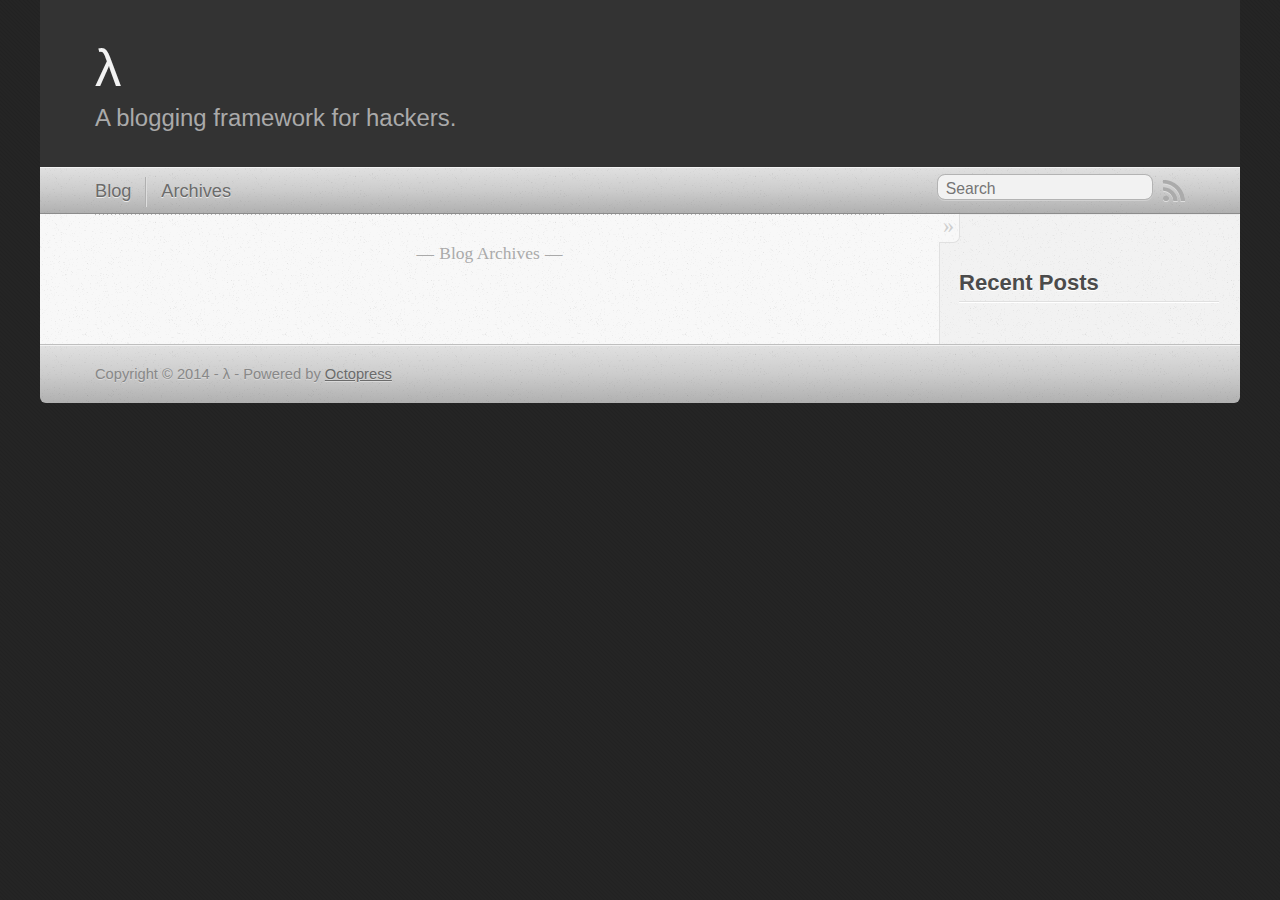
<file: index.html>
<!DOCTYPE html>
<!--[if IEMobile 7 ]><html class="no-js iem7"><![endif]-->
<!--[if lt IE 9]><html class="no-js lte-ie8"><![endif]-->
<!--[if (gt IE 8)|(gt IEMobile 7)|!(IEMobile)|!(IE)]><!--><html class="no-js" lang="en"><!--<![endif]-->
<head>
  <meta charset="utf-8">
  <title>λ</title>
  <meta name="author" content="λ">

  
  <meta name="description" content=" Blog Archives Recent Posts ">
  

  <!-- http://t.co/dKP3o1e -->
  <meta name="HandheldFriendly" content="True">
  <meta name="MobileOptimized" content="320">
  <meta name="viewport" content="width=device-width, initial-scale=1">

  
  <link rel="canonical" href="http://tianxiewuhua.github.io">
  <link href="/favicon.png" rel="icon">
  <link href="/stylesheets/screen.css" media="screen, projection" rel="stylesheet" type="text/css">
  <link href="/atom.xml" rel="alternate" title="λ" type="application/atom+xml">
  <script src="/javascripts/modernizr-2.0.js"></script>
  <script src="//http://ajax.aspnetcdn.com/ajax/jQuery/jquery-1.9.1.min.js"></script>
  <script>!window.jQuery && document.write(unescape('%3Cscript src="./javascripts/libs/jquery.min.js"%3E%3C/script%3E'))</script>
  <script src="/javascripts/octopress.js" type="text/javascript"></script>
  <!--Fonts from Google"s Web font directory at http://google.com/webfonts -->

  

</head>

<body   >
  <header role="banner"><hgroup>
  <h1><a href="/">λ</a></h1>
  
    <h2>A blogging framework for hackers.</h2>
  
</hgroup>

</header>
  <nav role="navigation"><ul class="subscription" data-subscription="rss">
  <li><a href="/atom.xml" rel="subscribe-rss" title="subscribe via RSS">RSS</a></li>
  
</ul>
  
<form action="https://www.google.com/search" method="get">
  <fieldset role="search">
    <input type="hidden" name="q" value="site:tianxiewuhua.github.io" />
    <input class="search" type="text" name="q" results="0" placeholder="Search"/>
  </fieldset>
</form>
  
<ul class="main-navigation">
  <li><a href="/">Blog</a></li>
  <li><a href="/blog/archives">Archives</a></li>
</ul>

</nav>
  <div id="main">
    <div id="content">
      <div class="blog-index">
  
  
  <div class="pagination">
    
    <a href="/blog/archives">Blog Archives</a>
    
  </div>
</div>
<aside class="sidebar">
  
    <section>
  <h1>Recent Posts</h1>
  <ul id="recent_posts">
    
  </ul>
</section>





  
</aside>

    </div>
  </div>
  <footer role="contentinfo"><p>
  Copyright &copy; 2014 - λ -
  <span class="credit">Powered by <a href="http://octopress.org">Octopress</a></span>
</p>

</footer>
  











</body>
</html>
</file>
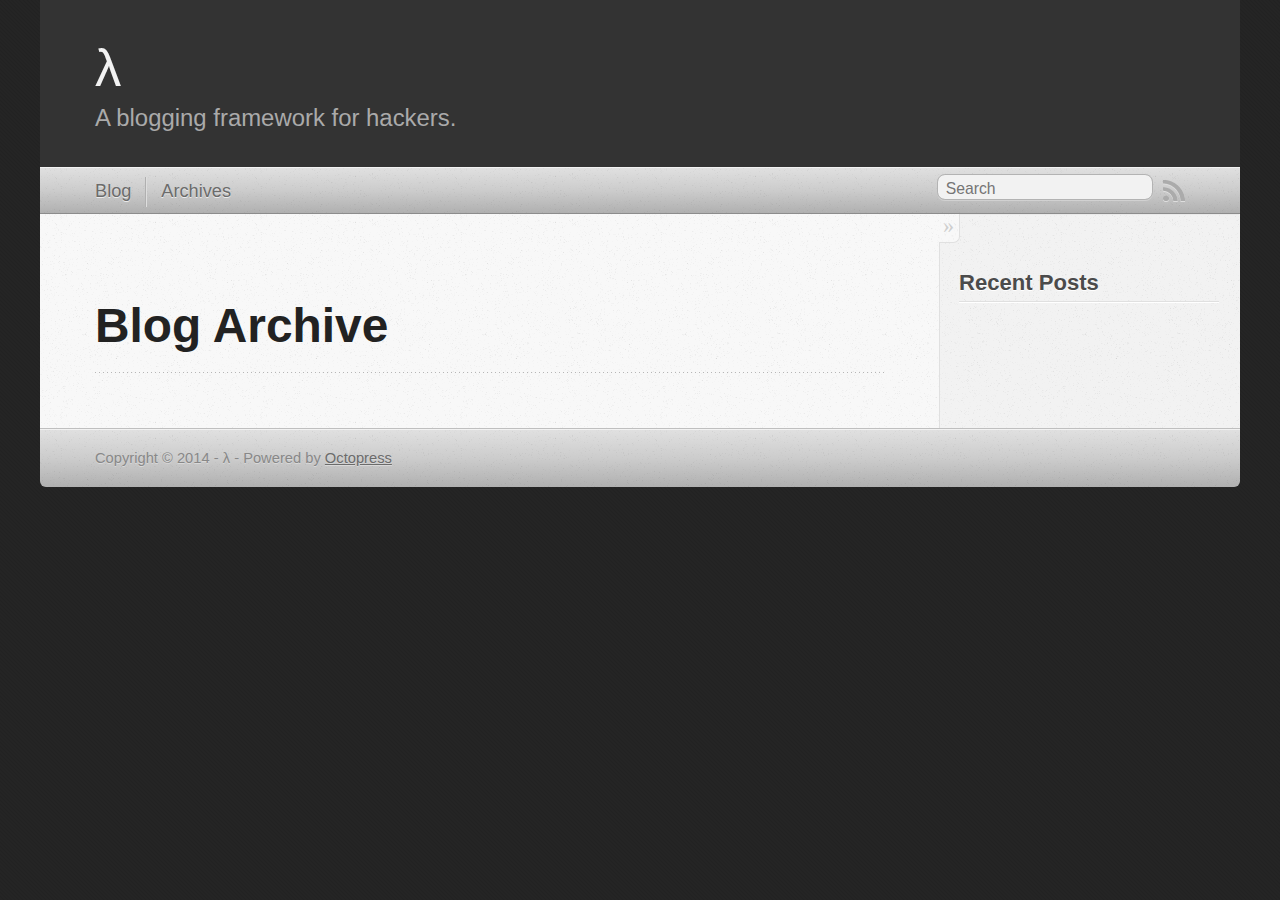
<file: blog/archives/index.html>
<!DOCTYPE html>
<!--[if IEMobile 7 ]><html class="no-js iem7"><![endif]-->
<!--[if lt IE 9]><html class="no-js lte-ie8"><![endif]-->
<!--[if (gt IE 8)|(gt IEMobile 7)|!(IEMobile)|!(IE)]><!--><html class="no-js" lang="en"><!--<![endif]-->
<head>
  <meta charset="utf-8">
  <title>Blog Archive - λ</title>
  <meta name="author" content="λ">

  
  <meta name="description" content=" Blog Archive Recent Posts ">
  

  <!-- http://t.co/dKP3o1e -->
  <meta name="HandheldFriendly" content="True">
  <meta name="MobileOptimized" content="320">
  <meta name="viewport" content="width=device-width, initial-scale=1">

  
  <link rel="canonical" href="http://tianxiewuhua.github.io/blog/archives">
  <link href="/favicon.png" rel="icon">
  <link href="/stylesheets/screen.css" media="screen, projection" rel="stylesheet" type="text/css">
  <link href="/atom.xml" rel="alternate" title="λ" type="application/atom+xml">
  <script src="/javascripts/modernizr-2.0.js"></script>
  <script src="//ajax.googleapis.com/ajax/libs/jquery/1.9.1/jquery.min.js"></script>
  <script>!window.jQuery && document.write(unescape('%3Cscript src="./javascripts/libs/jquery.min.js"%3E%3C/script%3E'))</script>
  <script src="/javascripts/octopress.js" type="text/javascript"></script>
  <!--Fonts from Google"s Web font directory at http://google.com/webfonts -->

  

</head>

<body   >
  <header role="banner"><hgroup>
  <h1><a href="/">λ</a></h1>
  
    <h2>A blogging framework for hackers.</h2>
  
</hgroup>

</header>
  <nav role="navigation"><ul class="subscription" data-subscription="rss">
  <li><a href="/atom.xml" rel="subscribe-rss" title="subscribe via RSS">RSS</a></li>
  
</ul>
  
<form action="https://www.google.com/search" method="get">
  <fieldset role="search">
    <input type="hidden" name="q" value="site:tianxiewuhua.github.io" />
    <input class="search" type="text" name="q" results="0" placeholder="Search"/>
  </fieldset>
</form>
  
<ul class="main-navigation">
  <li><a href="/">Blog</a></li>
  <li><a href="/blog/archives">Archives</a></li>
</ul>

</nav>
  <div id="main">
    <div id="content">
      <div>
<article role="article">
  
  <header>
    <h1 class="entry-title">Blog Archive</h1>
    
  </header>
  
  <div id="blog-archives">

</div>

  
</article>

</div>

<aside class="sidebar">
  
    <section>
  <h1>Recent Posts</h1>
  <ul id="recent_posts">
    
  </ul>
</section>





  
</aside>


    </div>
  </div>
  <footer role="contentinfo"><p>
  Copyright &copy; 2014 - λ -
  <span class="credit">Powered by <a href="http://octopress.org">Octopress</a></span>
</p>

</footer>
  











</body>
</html>
</file>
<file: stylesheets/screen.css>
html,body,div,span,applet,object,iframe,h1,h2,h3,h4,h5,h6,p,blockquote,pre,a,abbr,acronym,address,big,cite,code,del,dfn,em,img,ins,kbd,q,s,samp,small,strike,strong,sub,sup,tt,var,b,u,i,center,dl,dt,dd,ol,ul,li,fieldset,form,label,legend,table,caption,tbody,tfoot,thead,tr,th,td,article,aside,canvas,details,embed,figure,figcaption,footer,header,hgroup,menu,nav,output,ruby,section,summary,time,mark,audio,video{margin:0;padding:0;border:0;font:inherit;font-size:100%;vertical-align:baseline}html{line-height:1}ol,ul{list-style:none}table{border-collapse:collapse;border-spacing:0}caption,th,td{text-align:left;font-weight:normal;vertical-align:middle}q,blockquote{quotes:none}q:before,q:after,blockquote:before,blockquote:after{content:"";content:none}a img{border:none}article,aside,details,figcaption,figure,footer,header,hgroup,menu,nav,section,summary{display:block}a{color:#1863a1}a:visited{color:#751590}a:focus{color:#0181eb}a:hover{color:#0181eb}a:active{color:#01579f}aside.sidebar a{color:#222}aside.sidebar a:focus{color:#0181eb}aside.sidebar a:hover{color:#0181eb}aside.sidebar a:active{color:#01579f}a{-webkit-transition:color 0.3s;-moz-transition:color 0.3s;-o-transition:color 0.3s;transition:color 0.3s}html{background:#252525 url('/images/line-tile.png?1403195982') top left}body>div{background:#f2f2f2 url('/images/noise.png?1403195982') top left;border-bottom:1px solid #bfbfbf}body>div>div{background:#f8f8f8 url('/images/noise.png?1403195982') top left;border-right:1px solid #e0e0e0}.heading,body>header h1,h1,h2,h3,h4,h5,h6{font-family:"PT Serif","Georgia","Helvetica Neue",Arial,sans-serif}.sans,body>header h2,article header p.meta,article>footer,#content .blog-index footer,html .gist .gist-file .gist-meta,#blog-archives a.category,#blog-archives time,aside.sidebar section,body>footer{font-family:"PT Sans","Helvetica Neue",Arial,sans-serif}.serif,body,#content .blog-index a[rel=full-article]{font-family:"PT Serif",Georgia,Times,"Times New Roman",serif}.mono,pre,code,tt,p code,li code{font-family:Menlo,Monaco,"Andale Mono","lucida console","Courier New",monospace}body>header h1{font-size:2.2em;font-family:"PT Serif","Georgia","Helvetica Neue",Arial,sans-serif;font-weight:normal;line-height:1.2em;margin-bottom:0.6667em}body>header h2{font-family:"PT Serif","Georgia","Helvetica Neue",Arial,sans-serif}body{line-height:1.5em;color:#222}h1{font-size:2.2em;line-height:1.2em}@media only screen and (min-width: 992px){body{font-size:1.15em}h1{font-size:2.6em;line-height:1.2em}}h1,h2,h3,h4,h5,h6{text-rendering:optimizelegibility;margin-bottom:1em;font-weight:bold}h2,section h1{font-size:1.5em}h3,section h2,section section h1{font-size:1.3em}h4,section h3,section section h2,section section section h1{font-size:1em}h5,section h4,section section h3{font-size:.9em}h6,section h5,section section h4,section section section h3{font-size:.8em}p,article blockquote,ul,ol{margin-bottom:1.5em}ul{list-style-type:disc}ul ul{list-style-type:circle;margin-bottom:0px}ul ul ul{list-style-type:square;margin-bottom:0px}ol{list-style-type:decimal}ol ol{list-style-type:lower-alpha;margin-bottom:0px}ol ol ol{list-style-type:lower-roman;margin-bottom:0px}ul,ul ul,ul ol,ol,ol ul,ol ol{margin-left:1.3em}ul ul,ul ol,ol ul,ol ol{margin-bottom:0em}strong{font-weight:bold}em{font-style:italic}sup,sub{font-size:0.75em;position:relative;display:inline-block;padding:0 .2em;line-height:.8em}sup{top:-.5em}sub{bottom:-.5em}a[rev='footnote']{font-size:.75em;padding:0 .3em;line-height:1}q{font-style:italic}q:before{content:"\201C"}q:after{content:"\201D"}em,dfn{font-style:italic}strong,dfn{font-weight:bold}del,s{text-decoration:line-through}abbr,acronym{border-bottom:1px dotted;cursor:help}hr{margin-bottom:0.2em}small{font-size:.8em}big{font-size:1.2em}article blockquote{font-style:italic;position:relative;font-size:1.2em;line-height:1.5em;padding-left:1em;border-left:4px solid rgba(170,170,170,0.5)}article blockquote cite{font-style:italic}article blockquote cite a{color:#aaa !important;word-wrap:break-word}article blockquote cite:before{content:'\2014';padding-right:.3em;padding-left:.3em;color:#aaa}@media only screen and (min-width: 992px){article blockquote{padding-left:1.5em;border-left-width:4px}}.pullquote-right:before,.pullquote-left:before{padding:0;border:none;content:attr(data-pullquote);float:right;width:45%;margin:.5em 0 1em 1.5em;position:relative;top:7px;font-size:1.4em;line-height:1.45em}.pullquote-left:before{float:left;margin:.5em 1.5em 1em 0}.force-wrap,article a,aside.sidebar a{white-space:-moz-pre-wrap;white-space:-pre-wrap;white-space:-o-pre-wrap;white-space:pre-wrap;word-wrap:break-word}.group,body>header,body>nav,body>footer,body #content>article,body #content>div>article,body #content>div>section,body div.pagination,aside.sidebar,#main,#content,.sidebar{*zoom:1}.group:after,body>header:after,body>nav:after,body>footer:after,body #content>article:after,body #content>div>section:after,body div.pagination:after,#main:after,#content:after,.sidebar:after{content:"";display:table;clear:both}body{-webkit-text-size-adjust:none;max-width:1200px;position:relative;margin:0 auto}body>header,body>nav,body>footer,body #content>article,body #content>div>article,body #content>div>section{padding-left:18px;padding-right:18px}@media only screen and (min-width: 480px){body>header,body>nav,body>footer,body #content>article,body #content>div>article,body #content>div>section{padding-left:25px;padding-right:25px}}@media only screen and (min-width: 768px){body>header,body>nav,body>footer,body #content>article,body #content>div>article,body #content>div>section{padding-left:35px;padding-right:35px}}@media only screen and (min-width: 992px){body>header,body>nav,body>footer,body #content>article,body #content>div>article,body #content>div>section{padding-left:55px;padding-right:55px}}body div.pagination{margin-left:18px;margin-right:18px}@media only screen and (min-width: 480px){body div.pagination{margin-left:25px;margin-right:25px}}@media only screen and (min-width: 768px){body div.pagination{margin-left:35px;margin-right:35px}}@media only screen and (min-width: 992px){body div.pagination{margin-left:55px;margin-right:55px}}body>header{font-size:1em;padding-top:1.5em;padding-bottom:1.5em}#content{overflow:hidden}#content>div,#content>article{width:100%}aside.sidebar{float:none;padding:0 18px 1px;background-color:#f7f7f7;border-top:1px solid #e0e0e0}.flex-content,article img,article video,article .flash-video,aside.sidebar img{max-width:100%;height:auto}.basic-alignment.left,article img.left,article video.left,article .left.flash-video,aside.sidebar img.left{float:left;margin-right:1.5em}.basic-alignment.right,article img.right,article video.right,article .right.flash-video,aside.sidebar img.right{float:right;margin-left:1.5em}.basic-alignment.center,article img.center,article video.center,article .center.flash-video,aside.sidebar img.center{display:block;margin:0 auto 1.5em}.basic-alignment.left,article img.left,article video.left,article .left.flash-video,aside.sidebar img.left,.basic-alignment.right,article img.right,article video.right,article .right.flash-video,aside.sidebar img.right{margin-bottom:.8em}.toggle-sidebar,.no-sidebar .toggle-sidebar{display:none}@media only screen and (min-width: 750px){body.sidebar-footer aside.sidebar{float:none;width:auto;clear:left;margin:0;padding:0 35px 1px;background-color:#f7f7f7;border-top:1px solid #eaeaea}body.sidebar-footer aside.sidebar section.odd,body.sidebar-footer aside.sidebar section.even{float:left;width:48%}body.sidebar-footer aside.sidebar section.odd{margin-left:0}body.sidebar-footer aside.sidebar section.even{margin-left:4%}body.sidebar-footer aside.sidebar.thirds section{width:30%;margin-left:5%}body.sidebar-footer aside.sidebar.thirds section.first{margin-left:0;clear:both}}body.sidebar-footer #content{margin-right:0px}body.sidebar-footer .toggle-sidebar{display:none}@media only screen and (min-width: 550px){body>header{font-size:1em}}@media only screen and (min-width: 750px){aside.sidebar{float:none;width:auto;clear:left;margin:0;padding:0 35px 1px;background-color:#f7f7f7;border-top:1px solid #eaeaea}aside.sidebar section.odd,aside.sidebar section.even{float:left;width:48%}aside.sidebar section.odd{margin-left:0}aside.sidebar section.even{margin-left:4%}aside.sidebar.thirds section{width:30%;margin-left:5%}aside.sidebar.thirds section.first{margin-left:0;clear:both}}@media only screen and (min-width: 768px){body{-webkit-text-size-adjust:auto}body>header{font-size:1.2em}#main{padding:0;margin:0 auto}#content{overflow:visible;margin-right:240px;position:relative}.no-sidebar #content{margin-right:0;border-right:0}.collapse-sidebar #content{margin-right:20px}#content>div,#content>article{padding-top:17.5px;padding-bottom:17.5px;float:left}aside.sidebar{width:210px;padding:0 15px 15px;background:none;clear:none;float:left;margin:0 -100% 0 0}aside.sidebar section{width:auto;margin-left:0}aside.sidebar section.odd,aside.sidebar section.even{float:none;width:auto;margin-left:0}.collapse-sidebar aside.sidebar{float:none;width:auto;clear:left;margin:0;padding:0 35px 1px;background-color:#f7f7f7;border-top:1px solid #eaeaea}.collapse-sidebar aside.sidebar section.odd,.collapse-sidebar aside.sidebar section.even{float:left;width:48%}.collapse-sidebar aside.sidebar section.odd{margin-left:0}.collapse-sidebar aside.sidebar section.even{margin-left:4%}.collapse-sidebar aside.sidebar.thirds section{width:30%;margin-left:5%}.collapse-sidebar aside.sidebar.thirds section.first{margin-left:0;clear:both}}@media only screen and (min-width: 992px){body>header{font-size:1.3em}#content{margin-right:300px}#content>div,#content>article{padding-top:27.5px;padding-bottom:27.5px}aside.sidebar{width:260px;padding:1.2em 20px 20px}.collapse-sidebar aside.sidebar{padding-left:55px;padding-right:55px}}@media only screen and (min-width: 768px){ul,ol{margin-left:0}}body>header{background:#333}body>header h1{display:inline-block;margin:0}body>header h1 a,body>header h1 a:visited,body>header h1 a:hover{color:#f2f2f2;text-decoration:none}body>header h2{margin:.2em 0 0;font-size:1em;color:#aaa;font-weight:normal}body>nav{position:relative;background-color:#ccc;background:url('/images/noise.png?1403195982'),-webkit-gradient(linear, 50% 0%, 50% 100%, color-stop(0%, #e0e0e0), color-stop(50%, #cccccc), color-stop(100%, #b0b0b0));background:url('/images/noise.png?1403195982'),-webkit-linear-gradient(#e0e0e0,#cccccc,#b0b0b0);background:url('/images/noise.png?1403195982'),-moz-linear-gradient(#e0e0e0,#cccccc,#b0b0b0);background:url('/images/noise.png?1403195982'),-o-linear-gradient(#e0e0e0,#cccccc,#b0b0b0);background:url('/images/noise.png?1403195982'),linear-gradient(#e0e0e0,#cccccc,#b0b0b0);border-top:1px solid #f2f2f2;border-bottom:1px solid #8c8c8c;padding-top:.35em;padding-bottom:.35em}body>nav form{-webkit-background-clip:padding;-moz-background-clip:padding;background-clip:padding-box;margin:0;padding:0}body>nav form .search{padding:.3em .5em 0;font-size:.85em;font-family:"PT Sans","Helvetica Neue",Arial,sans-serif;line-height:1.1em;width:95%;-webkit-border-radius:0.5em;-moz-border-radius:0.5em;-ms-border-radius:0.5em;-o-border-radius:0.5em;border-radius:0.5em;-webkit-background-clip:padding;-moz-background-clip:padding;background-clip:padding-box;-webkit-box-shadow:#d1d1d1 0 1px;-moz-box-shadow:#d1d1d1 0 1px;box-shadow:#d1d1d1 0 1px;background-color:#f2f2f2;border:1px solid #b3b3b3;color:#888}body>nav form .search:focus{color:#444;border-color:#80b1df;-webkit-box-shadow:#80b1df 0 0 4px,#80b1df 0 0 3px inset;-moz-box-shadow:#80b1df 0 0 4px,#80b1df 0 0 3px inset;box-shadow:#80b1df 0 0 4px,#80b1df 0 0 3px inset;background-color:#fff;outline:none}body>nav fieldset[role=search]{float:right;width:48%}body>nav fieldset.mobile-nav{float:left;width:48%}body>nav fieldset.mobile-nav select{width:100%;font-size:.8em;border:1px solid #888}body>nav ul{display:none}@media only screen and (min-width: 550px){body>nav{font-size:.9em}body>nav ul{margin:0;padding:0;border:0;overflow:hidden;*zoom:1;float:left;display:block;padding-top:.15em}body>nav ul li{list-style-image:none;list-style-type:none;margin-left:0;white-space:nowrap;display:inline;float:left;padding-left:0;padding-right:0}body>nav ul li:first-child,body>nav ul li.first{padding-left:0}body>nav ul li:last-child{padding-right:0}body>nav ul li.last{padding-right:0}body>nav ul.subscription{margin-left:.8em;float:right}body>nav ul.subscription li:last-child a{padding-right:0}body>nav ul li{margin:0}body>nav a{color:#6b6b6b;font-family:"PT Sans","Helvetica Neue",Arial,sans-serif;text-shadow:#ebebeb 0 1px;float:left;text-decoration:none;font-size:1.1em;padding:.1em 0;line-height:1.5em}body>nav a:visited{color:#6b6b6b}body>nav a:hover{color:#2b2b2b}body>nav li+li{border-left:1px solid #b0b0b0;margin-left:.8em}body>nav li+li a{padding-left:.8em;border-left:1px solid #dedede}body>nav form{float:right;text-align:left;padding-left:.8em;width:175px}body>nav form .search{width:93%;font-size:.95em;line-height:1.2em}body>nav ul[data-subscription$=email]+form{width:97px}body>nav ul[data-subscription$=email]+form .search{width:91%}body>nav fieldset.mobile-nav{display:none}body>nav fieldset[role=search]{width:99%}}@media only screen and (min-width: 992px){body>nav form{width:215px}body>nav ul[data-subscription$=email]+form{width:147px}}.no-placeholder body>nav .search{background:#f2f2f2 url('/images/search.png?1403195982') 0.3em 0.25em no-repeat;text-indent:1.3em}@media only screen and (min-width: 550px){.maskImage body>nav ul[data-subscription$=email]+form{width:123px}}@media only screen and (min-width: 992px){.maskImage body>nav ul[data-subscription$=email]+form{width:173px}}.maskImage ul.subscription{position:relative;top:.2em}.maskImage ul.subscription li,.maskImage ul.subscription a{border:0;padding:0}.maskImage a[rel=subscribe-rss]{position:relative;top:0px;text-indent:-999999em;background-color:#dedede;border:0;padding:0}.maskImage a[rel=subscribe-rss],.maskImage a[rel=subscribe-rss]:after{-webkit-mask-image:url('/images/rss.png?1403195982');-moz-mask-image:url('/images/rss.png?1403195982');-ms-mask-image:url('/images/rss.png?1403195982');-o-mask-image:url('/images/rss.png?1403195982');mask-image:url('/images/rss.png?1403195982');-webkit-mask-repeat:no-repeat;-moz-mask-repeat:no-repeat;-ms-mask-repeat:no-repeat;-o-mask-repeat:no-repeat;mask-repeat:no-repeat;width:22px;height:22px}.maskImage a[rel=subscribe-rss]:after{content:"";position:absolute;top:-1px;left:0;background-color:#ababab}.maskImage a[rel=subscribe-rss]:hover:after{background-color:#9e9e9e}.maskImage a[rel=subscribe-email]{position:relative;top:0px;text-indent:-999999em;background-color:#dedede;border:0;padding:0}.maskImage a[rel=subscribe-email],.maskImage a[rel=subscribe-email]:after{-webkit-mask-image:url('/images/email.png?1403195982');-moz-mask-image:url('/images/email.png?1403195982');-ms-mask-image:url('/images/email.png?1403195982');-o-mask-image:url('/images/email.png?1403195982');mask-image:url('/images/email.png?1403195982');-webkit-mask-repeat:no-repeat;-moz-mask-repeat:no-repeat;-ms-mask-repeat:no-repeat;-o-mask-repeat:no-repeat;mask-repeat:no-repeat;width:28px;height:22px}.maskImage a[rel=subscribe-email]:after{content:"";position:absolute;top:-1px;left:0;background-color:#ababab}.maskImage a[rel=subscribe-email]:hover:after{background-color:#9e9e9e}article{padding-top:1em}article header{position:relative;padding-top:2em;padding-bottom:1em;margin-bottom:1em;background:url('[data-uri]') bottom left repeat-x}article header h1{margin:0}article header h1 a{text-decoration:none}article header h1 a:hover{text-decoration:underline}article header p{font-size:.9em;color:#aaa;margin:0}article header p.meta{text-transform:uppercase;position:absolute;top:0}@media only screen and (min-width: 768px){article header{margin-bottom:1.5em;padding-bottom:1em;background:url('[data-uri]') bottom left repeat-x}}article h2{padding-top:0.8em;background:url('[data-uri]') top left repeat-x}.entry-content article h2:first-child,article header+h2{padding-top:0}article h2:first-child,article header+h2{background:none}article .feature{padding-top:.5em;margin-bottom:1em;padding-bottom:1em;background:url('[data-uri]') bottom left repeat-x;font-size:2.0em;font-style:italic;line-height:1.3em}article img,article video,article .flash-video{-webkit-border-radius:0.3em;-moz-border-radius:0.3em;-ms-border-radius:0.3em;-o-border-radius:0.3em;border-radius:0.3em;-webkit-box-shadow:rgba(0,0,0,0.15) 0 1px 4px;-moz-box-shadow:rgba(0,0,0,0.15) 0 1px 4px;box-shadow:rgba(0,0,0,0.15) 0 1px 4px;-webkit-box-sizing:border-box;-moz-box-sizing:border-box;box-sizing:border-box;border:#fff 0.5em solid}article video,article .flash-video{margin:0 auto 1.5em}article video{display:block;width:100%}article .flash-video>div{position:relative;display:block;padding-bottom:56.25%;padding-top:1px;height:0;overflow:hidden}article .flash-video>div iframe,article .flash-video>div object,article .flash-video>div embed{position:absolute;top:0;left:0;width:100%;height:100%}article>footer{padding-bottom:2.5em;margin-top:2em}article>footer p.meta{margin-bottom:.8em;font-size:.85em;clear:both;overflow:hidden}.blog-index article+article{background:url('[data-uri]') top left repeat-x}#content .blog-index{padding-top:0;padding-bottom:0}#content .blog-index article{padding-top:2em}#content .blog-index article header{background:none;padding-bottom:0}#content .blog-index article h1{font-size:2.2em}#content .blog-index article h1 a{color:inherit}#content .blog-index article h1 a:hover{color:#0181eb}#content .blog-index a[rel=full-article]{background:#ebebeb;display:inline-block;padding:.4em .8em;margin-right:.5em;text-decoration:none;color:#666;-webkit-transition:background-color 0.5s;-moz-transition:background-color 0.5s;-o-transition:background-color 0.5s;transition:background-color 0.5s}#content .blog-index a[rel=full-article]:hover{background:#0181eb;text-shadow:none;color:#f8f8f8}#content .blog-index footer{margin-top:1em}.separator,article>footer .byline+time:before,article>footer time+time:before,article>footer .comments:before,article>footer .byline ~ .categories:before{content:"\2022 ";padding:0 .4em 0 .2em;display:inline-block}#content div.pagination{text-align:center;font-size:.95em;position:relative;background:url('[data-uri]') top left repeat-x;padding-top:1.5em;padding-bottom:1.5em}#content div.pagination a{text-decoration:none;color:#aaa}#content div.pagination a.prev{position:absolute;left:0}#content div.pagination a.next{position:absolute;right:0}#content div.pagination a:hover{color:#0181eb}#content div.pagination a[href*=archive]:before,#content div.pagination a[href*=archive]:after{content:'\2014';padding:0 .3em}p.meta+.sharing{padding-top:1em;padding-left:0;background:url('[data-uri]') top left repeat-x}#fb-root{display:none}.highlight,html .gist .gist-file .gist-syntax .gist-highlight{border:1px solid #05232b !important}.highlight table td.code,html .gist .gist-file .gist-syntax .gist-highlight table td.code{width:100%}.highlight .line-numbers,html .gist .gist-file .gist-syntax .highlight .line_numbers{text-align:right;font-size:13px;line-height:1.45em;background:#073642 url('/images/noise.png?1403195982') top left !important;border-right:1px solid #00232c !important;-webkit-box-shadow:#083e4b -1px 0 inset;-moz-box-shadow:#083e4b -1px 0 inset;box-shadow:#083e4b -1px 0 inset;text-shadow:#021014 0 -1px;padding:.8em !important;-webkit-border-radius:0;-moz-border-radius:0;-ms-border-radius:0;-o-border-radius:0;border-radius:0}.highlight .line-numbers span,html .gist .gist-file .gist-syntax .highlight .line_numbers span{color:#586e75 !important}figure.code,.gist-file,pre{-webkit-box-shadow:rgba(0,0,0,0.06) 0 0 10px;-moz-box-shadow:rgba(0,0,0,0.06) 0 0 10px;box-shadow:rgba(0,0,0,0.06) 0 0 10px}figure.code .highlight pre,.gist-file .highlight pre,pre .highlight pre{-webkit-box-shadow:none;-moz-box-shadow:none;box-shadow:none}.gist .highlight *::-moz-selection,figure.code .highlight *::-moz-selection{background:#386774;color:inherit;text-shadow:#002b36 0 1px}.gist .highlight *::-webkit-selection,figure.code .highlight *::-webkit-selection{background:#386774;color:inherit;text-shadow:#002b36 0 1px}.gist .highlight *::selection,figure.code .highlight *::selection{background:#386774;color:inherit;text-shadow:#002b36 0 1px}html .gist .gist-file{margin-bottom:1.8em;position:relative;border:none;padding-top:26px !important}html .gist .gist-file .highlight{margin-bottom:0}html .gist .gist-file .gist-syntax{border-bottom:0 !important;background:none !important}html .gist .gist-file .gist-syntax .gist-highlight{background:#002b36 !important}html .gist .gist-file .gist-syntax .highlight pre{padding:0}html .gist .gist-file .gist-meta{padding:.6em 0.8em;border:1px solid #083e4b !important;color:#586e75;font-size:.7em !important;background:#073642 url('/images/noise.png?1403195982') top left;line-height:1.5em}html .gist .gist-file .gist-meta a{color:#75878b !important;text-decoration:none}html .gist .gist-file .gist-meta a:hover{text-decoration:underline}html .gist .gist-file .gist-meta a:hover{color:#93a1a1 !important}html .gist .gist-file .gist-meta a[href*='#file']{position:absolute;top:0;left:0;right:-10px;color:#474747 !important}html .gist .gist-file .gist-meta a[href*='#file']:hover{color:#1863a1 !important}html .gist .gist-file .gist-meta a[href*=raw]{top:.4em}pre{background:#002b36 url('/images/noise.png?1403195982') top left;-webkit-border-radius:0.4em;-moz-border-radius:0.4em;-ms-border-radius:0.4em;-o-border-radius:0.4em;border-radius:0.4em;border:1px solid #05232b;line-height:1.45em;font-size:13px;margin-bottom:2.1em;padding:.8em 1em;color:#93a1a1;overflow:auto}h3.filename+pre{-moz-border-radius-topleft:0px;-webkit-border-top-left-radius:0px;border-top-left-radius:0px;-moz-border-radius-topright:0px;-webkit-border-top-right-radius:0px;border-top-right-radius:0px}p code,li code{display:inline-block;white-space:no-wrap;background:#fff;font-size:.8em;line-height:1.5em;color:#555;border:1px solid #ddd;-webkit-border-radius:0.4em;-moz-border-radius:0.4em;-ms-border-radius:0.4em;-o-border-radius:0.4em;border-radius:0.4em;padding:0 .3em;margin:-1px 0}p pre code,li pre code{font-size:1em !important;background:none;border:none}.pre-code,html .gist .gist-file .gist-syntax .highlight pre,.highlight code{font-family:Menlo,Monaco,"Andale Mono","lucida console","Courier New",monospace !important;overflow:scroll;overflow-y:hidden;display:block;padding:.8em;overflow-x:auto;line-height:1.45em;background:#002b36 url('/images/noise.png?1403195982') top left !important;color:#93a1a1 !important}.pre-code span,html .gist .gist-file .gist-syntax .highlight pre span,.highlight code span{color:#93a1a1 !important}.pre-code span,html .gist .gist-file .gist-syntax .highlight pre span,.highlight code span{font-style:normal !important;font-weight:normal !important}.pre-code .c,html .gist .gist-file .gist-syntax .highlight pre .c,.highlight code .c{color:#586e75 !important;font-style:italic !important}.pre-code .cm,html .gist .gist-file .gist-syntax .highlight pre .cm,.highlight code .cm{color:#586e75 !important;font-style:italic !important}.pre-code .cp,html .gist .gist-file .gist-syntax .highlight pre .cp,.highlight code .cp{color:#586e75 !important;font-style:italic !important}.pre-code .c1,html .gist .gist-file .gist-syntax .highlight pre .c1,.highlight code .c1{color:#586e75 !important;font-style:italic !important}.pre-code .cs,html .gist .gist-file .gist-syntax .highlight pre .cs,.highlight code .cs{color:#586e75 !important;font-weight:bold !important;font-style:italic !important}.pre-code .err,html .gist .gist-file .gist-syntax .highlight pre .err,.highlight code .err{color:#dc322f !important;background:none !important}.pre-code .k,html .gist .gist-file .gist-syntax .highlight pre .k,.highlight code .k{color:#cb4b16 !important}.pre-code .o,html .gist .gist-file .gist-syntax .highlight pre .o,.highlight code .o{color:#93a1a1 !important;font-weight:bold !important}.pre-code .p,html .gist .gist-file .gist-syntax .highlight pre .p,.highlight code .p{color:#93a1a1 !important}.pre-code .ow,html .gist .gist-file .gist-syntax .highlight pre .ow,.highlight code .ow{color:#2aa198 !important;font-weight:bold !important}.pre-code .gd,html .gist .gist-file .gist-syntax .highlight pre .gd,.highlight code .gd{color:#93a1a1 !important;background-color:#372c34 !important;display:inline-block}.pre-code .gd .x,html .gist .gist-file .gist-syntax .highlight pre .gd .x,.highlight code .gd .x{color:#93a1a1 !important;background-color:#4d2d33 !important;display:inline-block}.pre-code .ge,html .gist .gist-file .gist-syntax .highlight pre .ge,.highlight code .ge{color:#93a1a1 !important;font-style:italic !important}.pre-code .gh,html .gist .gist-file .gist-syntax .highlight pre .gh,.highlight code .gh{color:#586e75 !important}.pre-code .gi,html .gist .gist-file .gist-syntax .highlight pre .gi,.highlight code .gi{color:#93a1a1 !important;background-color:#1a412b !important;display:inline-block}.pre-code .gi .x,html .gist .gist-file .gist-syntax .highlight pre .gi .x,.highlight code .gi .x{color:#93a1a1 !important;background-color:#355720 !important;display:inline-block}.pre-code .gs,html .gist .gist-file .gist-syntax .highlight pre .gs,.highlight code .gs{color:#93a1a1 !important;font-weight:bold !important}.pre-code .gu,html .gist .gist-file .gist-syntax .highlight pre .gu,.highlight code .gu{color:#6c71c4 !important}.pre-code .kc,html .gist .gist-file .gist-syntax .highlight pre .kc,.highlight code .kc{color:#859900 !important;font-weight:bold !important}.pre-code .kd,html .gist .gist-file .gist-syntax .highlight pre .kd,.highlight code .kd{color:#268bd2 !important}.pre-code .kp,html .gist .gist-file .gist-syntax .highlight pre .kp,.highlight code .kp{color:#cb4b16 !important;font-weight:bold !important}.pre-code .kr,html .gist .gist-file .gist-syntax .highlight pre .kr,.highlight code .kr{color:#d33682 !important;font-weight:bold !important}.pre-code .kt,html .gist .gist-file .gist-syntax .highlight pre .kt,.highlight code .kt{color:#2aa198 !important}.pre-code .n,html .gist .gist-file .gist-syntax .highlight pre .n,.highlight code .n{color:#268bd2 !important}.pre-code .na,html .gist .gist-file .gist-syntax .highlight pre .na,.highlight code .na{color:#268bd2 !important}.pre-code .nb,html .gist .gist-file .gist-syntax .highlight pre .nb,.highlight code .nb{color:#859900 !important}.pre-code .nc,html .gist .gist-file .gist-syntax .highlight pre .nc,.highlight code .nc{color:#d33682 !important}.pre-code .no,html .gist .gist-file .gist-syntax .highlight pre .no,.highlight code .no{color:#b58900 !important}.pre-code .nl,html .gist .gist-file .gist-syntax .highlight pre .nl,.highlight code .nl{color:#859900 !important}.pre-code .ne,html .gist .gist-file .gist-syntax .highlight pre .ne,.highlight code .ne{color:#268bd2 !important;font-weight:bold !important}.pre-code .nf,html .gist .gist-file .gist-syntax .highlight pre .nf,.highlight code .nf{color:#268bd2 !important;font-weight:bold !important}.pre-code .nn,html .gist .gist-file .gist-syntax .highlight pre .nn,.highlight code .nn{color:#b58900 !important}.pre-code .nt,html .gist .gist-file .gist-syntax .highlight pre .nt,.highlight code .nt{color:#268bd2 !important;font-weight:bold !important}.pre-code .nx,html .gist .gist-file .gist-syntax .highlight pre .nx,.highlight code .nx{color:#b58900 !important}.pre-code .vg,html .gist .gist-file .gist-syntax .highlight pre .vg,.highlight code .vg{color:#268bd2 !important}.pre-code .vi,html .gist .gist-file .gist-syntax .highlight pre .vi,.highlight code .vi{color:#268bd2 !important}.pre-code .nv,html .gist .gist-file .gist-syntax .highlight pre .nv,.highlight code .nv{color:#268bd2 !important}.pre-code .mf,html .gist .gist-file .gist-syntax .highlight pre .mf,.highlight code .mf{color:#2aa198 !important}.pre-code .m,html .gist .gist-file .gist-syntax .highlight pre .m,.highlight code .m{color:#2aa198 !important}.pre-code .mh,html .gist .gist-file .gist-syntax .highlight pre .mh,.highlight code .mh{color:#2aa198 !important}.pre-code .mi,html .gist .gist-file .gist-syntax .highlight pre .mi,.highlight code .mi{color:#2aa198 !important}.pre-code .s,html .gist .gist-file .gist-syntax .highlight pre .s,.highlight code .s{color:#2aa198 !important}.pre-code .sd,html .gist .gist-file .gist-syntax .highlight pre .sd,.highlight code .sd{color:#2aa198 !important}.pre-code .s2,html .gist .gist-file .gist-syntax .highlight pre .s2,.highlight code .s2{color:#2aa198 !important}.pre-code .se,html .gist .gist-file .gist-syntax .highlight pre .se,.highlight code .se{color:#dc322f !important}.pre-code .si,html .gist .gist-file .gist-syntax .highlight pre .si,.highlight code .si{color:#268bd2 !important}.pre-code .sr,html .gist .gist-file .gist-syntax .highlight pre .sr,.highlight code .sr{color:#2aa198 !important}.pre-code .s1,html .gist .gist-file .gist-syntax .highlight pre .s1,.highlight code .s1{color:#2aa198 !important}.pre-code div .gd,html .gist .gist-file .gist-syntax .highlight pre div .gd,.highlight code div .gd,.pre-code div .gd .x,html .gist .gist-file .gist-syntax .highlight pre div .gd .x,.highlight code div .gd .x,.pre-code div .gi,html .gist .gist-file .gist-syntax .highlight pre div .gi,.highlight code div .gi,.pre-code div .gi .x,html .gist .gist-file .gist-syntax .highlight pre div .gi .x,.highlight code div .gi .x{display:inline-block;width:100%}.highlight,.gist-highlight{margin-bottom:1.8em;background:#002b36;overflow-y:hidden;overflow-x:auto}.highlight pre,.gist-highlight pre{background:none;-webkit-border-radius:0px;-moz-border-radius:0px;-ms-border-radius:0px;-o-border-radius:0px;border-radius:0px;border:none;padding:0;margin-bottom:0}pre::-webkit-scrollbar,.highlight::-webkit-scrollbar,.gist-highlight::-webkit-scrollbar{height:.5em;background:rgba(255,255,255,0.15)}pre::-webkit-scrollbar-thumb:horizontal,.highlight::-webkit-scrollbar-thumb:horizontal,.gist-highlight::-webkit-scrollbar-thumb:horizontal{background:rgba(255,255,255,0.2);-webkit-border-radius:4px;border-radius:4px}.highlight code{background:#000}figure.code{background:none;padding:0;border:0;margin-bottom:1.5em}figure.code pre{margin-bottom:0}figure.code figcaption{position:relative}figure.code .highlight{margin-bottom:0}.code-title,html .gist .gist-file .gist-meta a[href*='#file'],h3.filename,figure.code figcaption{text-align:center;font-size:13px;line-height:2em;text-shadow:#cbcccc 0 1px 0;color:#474747;font-weight:normal;margin-bottom:0;-moz-border-radius-topleft:5px;-webkit-border-top-left-radius:5px;border-top-left-radius:5px;-moz-border-radius-topright:5px;-webkit-border-top-right-radius:5px;border-top-right-radius:5px;font-family:"Helvetica Neue", Arial, "Lucida Grande", "Lucida Sans Unicode", Lucida, sans-serif;background:#aaa url('/images/code_bg.png?1403195982') top repeat-x;border:1px solid #565656;border-top-color:#cbcbcb;border-left-color:#a5a5a5;border-right-color:#a5a5a5;border-bottom:0}.download-source,html .gist .gist-file .gist-meta a[href*=raw],figure.code figcaption a{position:absolute;right:.8em;text-decoration:none;color:#666 !important;z-index:1;font-size:13px;text-shadow:#cbcccc 0 1px 0;padding-left:3em}.download-source:hover,html .gist .gist-file .gist-meta a[href*=raw]:hover,figure.code figcaption a:hover{text-decoration:underline}#archive #content>div,#archive #content>div>article{padding-top:0}#blog-archives{color:#aaa}#blog-archives article{padding:1em 0 1em;position:relative;background:url('[data-uri]') bottom left repeat-x}#blog-archives article:last-child{background:none}#blog-archives article footer{padding:0;margin:0}#blog-archives h1{color:#222;margin-bottom:.3em}#blog-archives h2{display:none}#blog-archives h1{font-size:1.5em}#blog-archives h1 a{text-decoration:none;color:inherit;font-weight:normal;display:inline-block}#blog-archives h1 a:hover{text-decoration:underline}#blog-archives h1 a:hover{color:#0181eb}#blog-archives a.category,#blog-archives time{color:#aaa}#blog-archives .entry-content{display:none}#blog-archives time{font-size:.9em;line-height:1.2em}#blog-archives time .month,#blog-archives time .day{display:inline-block}#blog-archives time .month{text-transform:uppercase}#blog-archives p{margin-bottom:1em}#blog-archives a,#blog-archives .entry-content a{color:inherit}#blog-archives a:hover,#blog-archives .entry-content a:hover{color:#0181eb}#blog-archives a:hover{color:#0181eb}@media only screen and (min-width: 550px){#blog-archives article{margin-left:5em}#blog-archives h2{margin-bottom:.3em;font-weight:normal;display:inline-block;position:relative;top:-1px;float:left}#blog-archives h2:first-child{padding-top:.75em}#blog-archives time{position:absolute;text-align:right;left:0em;top:1.8em}#blog-archives .year{display:none}#blog-archives article{padding-left:4.5em;padding-bottom:.7em}#blog-archives a.category{line-height:1.1em}}#content>.category article{margin-left:0;padding-left:6.8em}#content>.category .year{display:inline}.side-shadow-border,aside.sidebar section h1,aside.sidebar li{-webkit-box-shadow:#fff 0 1px;-moz-box-shadow:#fff 0 1px;box-shadow:#fff 0 1px}aside.sidebar{overflow:hidden;color:#4b4b4b;text-shadow:#fff 0 1px}aside.sidebar section{font-size:.8em;line-height:1.4em;margin-bottom:1.5em}aside.sidebar section h1{margin:1.5em 0 0;padding-bottom:.2em;border-bottom:1px solid #e0e0e0}aside.sidebar section h1+p{padding-top:.4em}aside.sidebar img{-webkit-border-radius:0.3em;-moz-border-radius:0.3em;-ms-border-radius:0.3em;-o-border-radius:0.3em;border-radius:0.3em;-webkit-box-shadow:rgba(0,0,0,0.15) 0 1px 4px;-moz-box-shadow:rgba(0,0,0,0.15) 0 1px 4px;box-shadow:rgba(0,0,0,0.15) 0 1px 4px;-webkit-box-sizing:border-box;-moz-box-sizing:border-box;box-sizing:border-box;border:#fff 0.3em solid}aside.sidebar ul{margin-bottom:0.5em;margin-left:0}aside.sidebar li{list-style:none;padding:.5em 0;margin:0;border-bottom:1px solid #e0e0e0}aside.sidebar li p:last-child{margin-bottom:0}aside.sidebar a{color:inherit;-webkit-transition:color 0.5s;-moz-transition:color 0.5s;-o-transition:color 0.5s;transition:color 0.5s}aside.sidebar:hover a{color:#222}aside.sidebar:hover a:hover{color:#0181eb}.aside-alt-link,#pinboard_linkroll .pin-tag{color:#7e7e7e}.aside-alt-link:hover,#pinboard_linkroll .pin-tag:hover{color:#0181eb}@media only screen and (min-width: 768px){.toggle-sidebar{outline:none;position:absolute;right:-10px;top:0;bottom:0;display:inline-block;text-decoration:none;color:#cecece;width:9px;cursor:pointer}.toggle-sidebar:hover{background:#e9e9e9;background:-webkit-gradient(linear, 0% 50%, 100% 50%, color-stop(0%, rgba(224,224,224,0.5)), color-stop(100%, rgba(224,224,224,0)));background:-webkit-linear-gradient(left, rgba(224,224,224,0.5),rgba(224,224,224,0));background:-moz-linear-gradient(left, rgba(224,224,224,0.5),rgba(224,224,224,0));background:-o-linear-gradient(left, rgba(224,224,224,0.5),rgba(224,224,224,0));background:linear-gradient(left, rgba(224,224,224,0.5),rgba(224,224,224,0))}.toggle-sidebar:after{position:absolute;right:-11px;top:0;width:20px;font-size:1.2em;line-height:1.1em;padding-bottom:.15em;-moz-border-radius-bottomright:0.3em;-webkit-border-bottom-right-radius:0.3em;border-bottom-right-radius:0.3em;text-align:center;background:#f8f8f8 url('/images/noise.png?1403195982') top left;border-bottom:1px solid #e0e0e0;border-right:1px solid #e0e0e0;content:"\00BB";text-indent:-1px}.collapse-sidebar .toggle-sidebar{text-indent:0px;right:-20px;width:19px}.collapse-sidebar .toggle-sidebar:hover{background:#e9e9e9}.collapse-sidebar .toggle-sidebar:after{border-left:1px solid #e0e0e0;text-shadow:#fff 0 1px;content:"\00AB";left:0px;right:0;text-align:center;text-indent:0;border:0;border-right-width:0;background:none}}.googleplus h1{-moz-box-shadow:none !important;-webkit-box-shadow:none !important;-o-box-shadow:none !important;box-shadow:none !important;border-bottom:0px none !important}.googleplus a{text-decoration:none;white-space:normal !important;line-height:32px}.googleplus a img{float:left;margin-right:0.5em;border:0 none}.googleplus-hidden{position:absolute;top:-1000em;left:-1000em}#pinboard_linkroll .pin-title,#pinboard_linkroll .pin-description{display:block;margin-bottom:.5em}#pinboard_linkroll .pin-tag{text-decoration:none}#pinboard_linkroll .pin-tag:hover{text-decoration:underline}#pinboard_linkroll .pin-tag:after{content:','}#pinboard_linkroll .pin-tag:last-child:after{content:''}.delicious-posts a.delicious-link{margin-bottom:.5em;display:block}.delicious-posts p{font-size:1em}body>footer{font-size:.8em;color:#888;text-shadow:#d9d9d9 0 1px;background-color:#ccc;background:url('/images/noise.png?1403195982'),-webkit-gradient(linear, 50% 0%, 50% 100%, color-stop(0%, #e0e0e0), color-stop(50%, #cccccc), color-stop(100%, #b0b0b0));background:url('/images/noise.png?1403195982'),-webkit-linear-gradient(#e0e0e0,#cccccc,#b0b0b0);background:url('/images/noise.png?1403195982'),-moz-linear-gradient(#e0e0e0,#cccccc,#b0b0b0);background:url('/images/noise.png?1403195982'),-o-linear-gradient(#e0e0e0,#cccccc,#b0b0b0);background:url('/images/noise.png?1403195982'),linear-gradient(#e0e0e0,#cccccc,#b0b0b0);border-top:1px solid #f2f2f2;position:relative;padding-top:1em;padding-bottom:1em;margin-bottom:3em;-moz-border-radius-bottomleft:0.4em;-webkit-border-bottom-left-radius:0.4em;border-bottom-left-radius:0.4em;-moz-border-radius-bottomright:0.4em;-webkit-border-bottom-right-radius:0.4em;border-bottom-right-radius:0.4em;z-index:1}body>footer a{color:#6b6b6b}body>footer a:visited{color:#6b6b6b}body>footer a:hover{color:#484848}body>footer p:last-child{margin-bottom:0}
</file>
